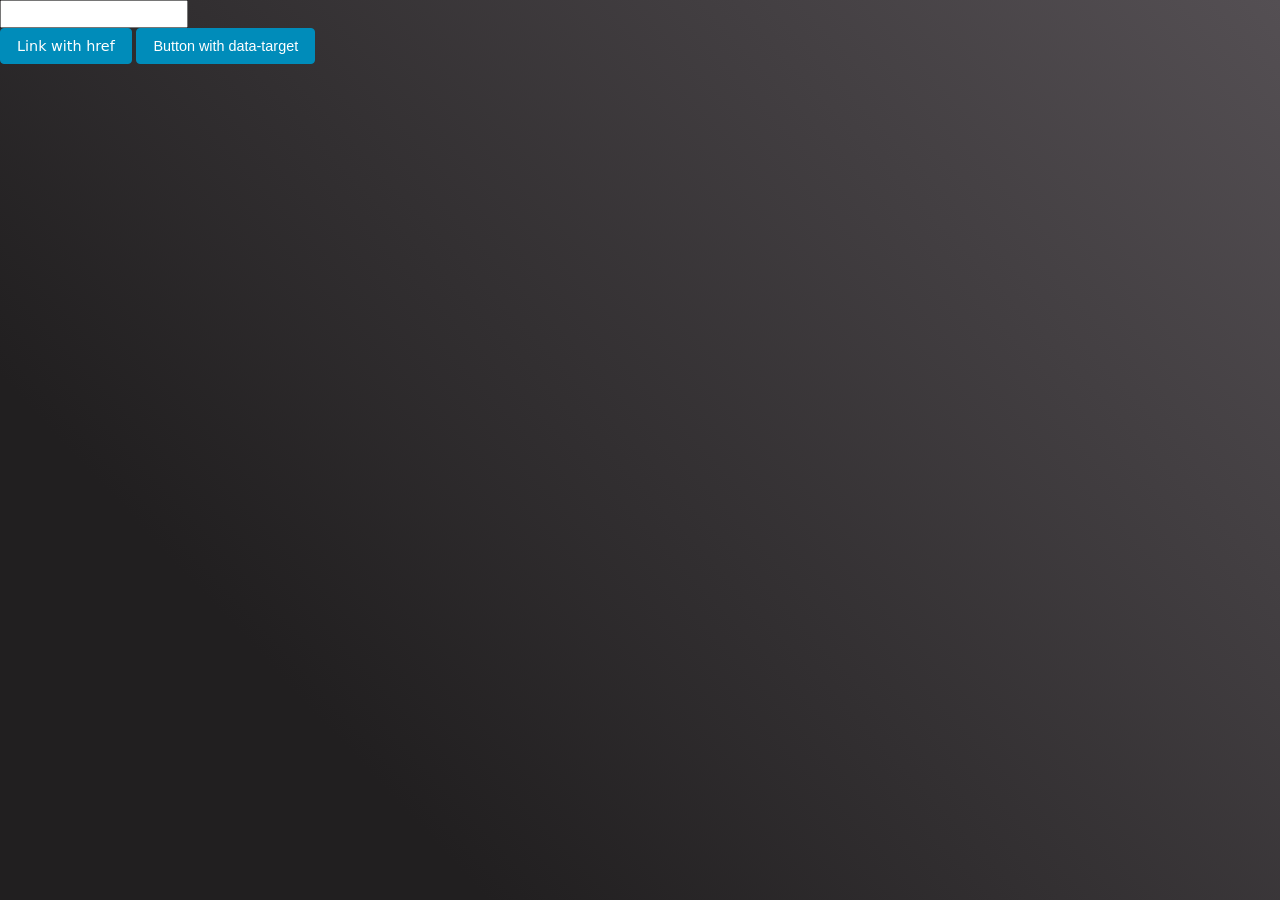
<file: test.html>
<html>
<head>
  <meta name="text:Extra Info Content" content="This is where you put extra info, if you have any. If you don't want this info block to show up, just delete everything in the Extra Info Content option and it'll disappear." />
<!-------------------------------->
<!--<link href="https://toyhou.se/css/main.css" rel="stylesheet"> <link href="https://toyhou.se/css/site_bootstrap.css" rel="stylesheet"> -->
 <link href="/styles/site_bootstrap.css" rel="stylesheet">
 <link href="/styles/main.css" rel="stylesheet">
 <script src="/bootstrap.js"></script>

<!---------------------------------->
<style>
/* set the sidebar width */
::-webkit-scrollbar { width: .75em;}

/* set the sidebar track color */
::-webkit-scrollbar-track { background: #ffffff00; }

/* set the sidebar button colors */
::-webkit-scrollbar-thumb {
background: #4C484B;
border: 1px solid #454144; }
/*--------------------------------------*/
body {
  background: #211f20;
  background: linear-gradient(47deg,rgba(33, 31, 32, 1) 23%, rgba(84, 79, 83, 1) 100%);
}
/*--------------------------------------*/
:root {
    --input-color: #b7b2a6;
    --input-background-color: #322f31;
    --input-border-radius: 0.25rem;
    --input-border-color: hsla(0, 0%, 100%, .15);
    --input-border-width: 1px;
    --color-primary: #3A3639;
    --color-secondary: #79eded;
    --color-info: #79eded;
    --color-success: #83d39a;
    --color-warning: #cc828a;
    --color-danger: #cc828a;
    --color-light: #F3F3EA;
    --color-dark: #474243;
    --color-background: #322f31;
    --text-color: #fcfbf6;
    --btn-color-primary: #3A3639;
    --btn-color-secondary: #3A3639;
    --btn-color-info: #3A3639;
    --btn-color-success: #3A3639;
    --btn-color-warning: #3A3639;
    --btn-color-danger: #3A3639

}
</style>
</head>

<body>
<!-------->


<input name="Test" value>


<!-------->


<p>
  <a class="btn btn-primary" data-toggle="collapse" href="#collapseExample" role="button" aria-expanded="false" aria-controls="collapseExample">
    Link with href
  </a>
  <button class="btn btn-primary" type="button" data-toggle="collapse" data-target="#collapseExample" aria-expanded="false" aria-controls="collapseExample">
    Button with data-target
  </button>
</p>
<div class="collapse" id="collapseExample">
  <div class="card card-body">
    Anim pariatur cliche reprehenderit, enim eiusmod high life accusamus terry richardson ad squid. Nihil anim keffiyeh helvetica, craft beer labore wes anderson cred nesciunt sapiente ea proident.
  </div>
</div>



</body>
</html>
</file>
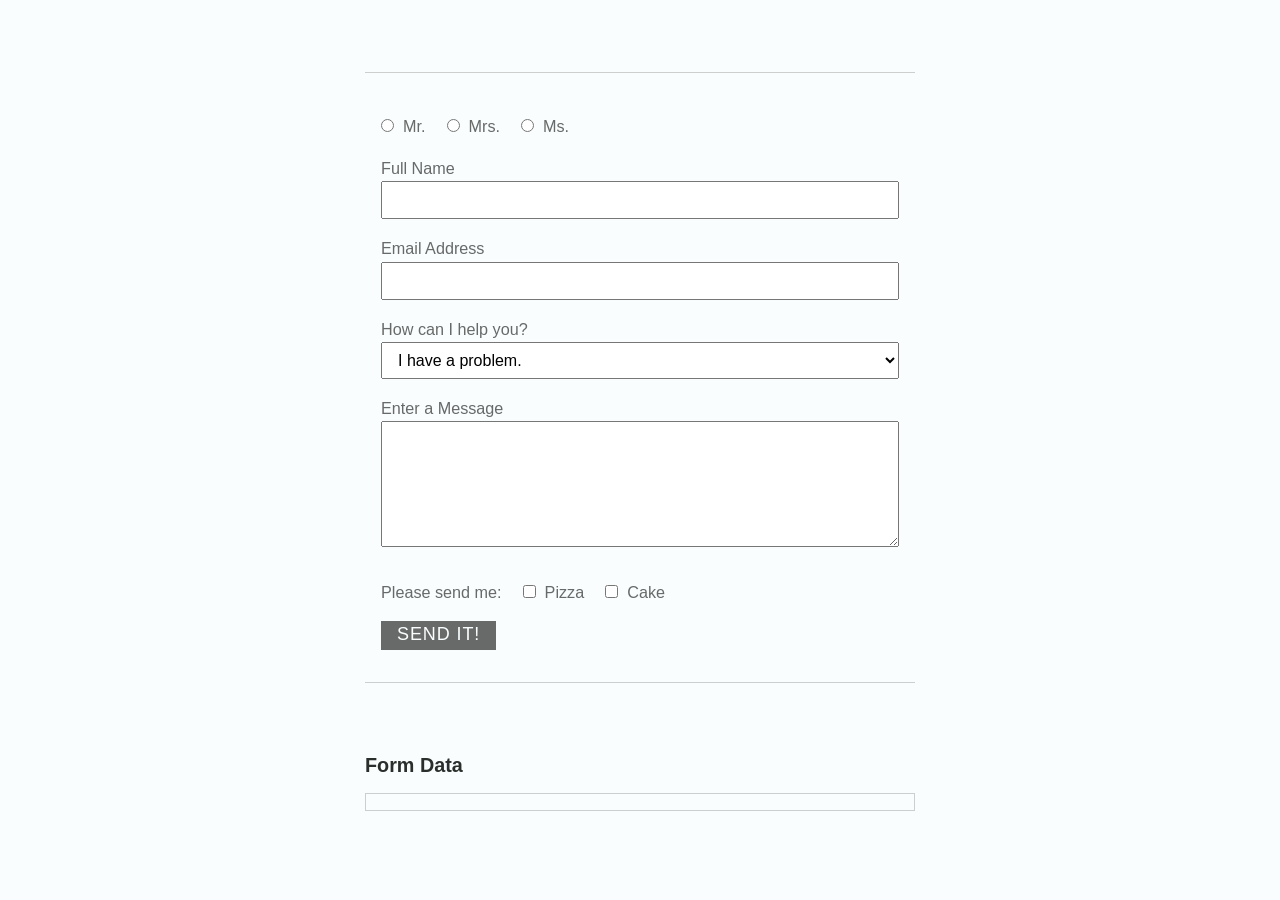
<file: test2.html>
<html>
<head>
    <style>
:root {
  --color-lightest: #f9fdfe;
  --color-gray-light: #cdcfcf;
  --color-gray-medium: #686a69;
  --color-gray-dark: #414643;
  --color-darkest: #2a2f2c;
}

*,
::before,
::after {
  margin: 0;
  box-sizing: border-box;
}

/* Heydon Pickering’s lobotomized owl. Details: https://bit.ly/1H7MXUD */
* + * {
  margin-top: 1rem;
}

/* Set up fonts, colors and all that jazz. */
body {
  background: var(--color-lightest);
  color: var(--color-gray-medium);
  font-family: -apple-system, BlinkMacSystemFont, "Segoe UI", Roboto, Helvetica,
    Arial, sans-serif, "Apple Color Emoji", "Segoe UI Emoji", "Segoe UI Symbol";
  font-size: 18px;
  line-height: 1.45;
}

/* Headings use a different font because they’re hipsters. */
h1,
h2 {
  color: var(--color-darkest);
  font-size: 110%;
  line-height: 1.1;
}

h1 {
  font-size: 125%;
}

/* Set up general layout rules for outer containers. */
.contact-form,
.results {
  width: 90vw;
  max-width: 550px;
  margin: 8vh auto;
}

p {
  margin-top: 0.5rem;
  font-size: 87.5%;
}

.results pre {
  margin-top: 1rem;
  padding: 0.5rem 1rem;
  background: $color-lightest;
  border: 1px solid var(--color-gray-light);
  overflow-x: scroll;
}

.contact-form form {
  position: relative;
  display: block;
  margin: 0;
  padding: 1rem 0 2rem;
  border-top: 1px solid var(--color-gray-light);
  border-bottom: 1px solid var(--color-gray-light);
  overflow: hidden;
}

.input-group {
  margin-top: 0.25rem;
  padding: 0.5rem 1rem;
}

.contact-form label {
  display: block;
  color: $color-gray-dark;
  font-family: Lato, sans-serif;
  font-size: 90%;
  line-height: 1.125;
}

.group-label {
  display: inline-block;
  margin-right: 1rem;
  font-size: 90%;
}

.contact-form label.inline {
  display: inline-block;
  margin-left: 0.25rem;
}

.contact-form input,
.contact-form select,
.contact-form textarea{
  display: block;
  margin-top: 0.25rem;
  padding: 0.5rem 0.75rem;
  border: 1px solid $color-gray-light;
  width: 100%;
  font-family: "Open Sans", sans-serif;
  font-size: 1rem;
  transition: 150ms border-color linear;
}

.contact-form input[type=checkbox],
.contact-form input[type=radio] {
  display: inline-block;
  width: auto;
}

.contact-form input[type=checkbox]:not(:first-of-type),
.contact-form input[type=radio]:not(:first-of-type) {
  margin-left: 1rem;
}

.contact-form input:focus,
.contact-form input:active {
  border-color: var(--color-gray-medium);
}

.contact-form button {
  display: block;
  margin: 0.5rem 1rem 0;
  padding: 0 1rem 0.125rem;
  background-color: var(--color-gray-medium);
  border: 0;
  color: var(--color-lightest);
  font-family: lato, sans-serif;
  font-size: 100%;
  letter-spacing: 0.05em;
  line-height: 1.5;
  text-transform: uppercase;
  transition: 150ms all linear;
}

.contact-form button:hover,
.contact-form button:active,
.contact-form button:focus {
  background: var(--color-darkest);
  cursor: pointer;
}
</style>
</head>
<body>

<section class="contact-form">
  <form>
    <div class="input-group">
      <input id="salutation-mr" name="salutation" type="radio" value="Mr."/>
      <label class="inline" for="salutation-mr">Mr.</label>
      
      <input id="salutation-mrs" name="salutation" type="radio" value="Mrs."/>
      <label class="inline" for="salutation-mrs">Mrs.</label>
      
      <input id="salutation-ms" name="salutation" type="radio" value="Ms."/>
      <label class="inline" for="salutation-ms">Ms.</label>
    </div>
    
    <div class="input-group">
      <label for="name">Full Name</label>
      <input id="name" name="name" type="text"/>
    </div>
    
    <div class="input-group">
      <label for="email">Email Address</label>
      <input id="email" name="email" type="email"/>
    </div>
    
    <div class="input-group">
      <label for="subject">How can I help you?</label>
      <select id="subject" name="subject">
        <option>I have a problem.</option>
        <option>I have a general question.</option>
      </select>
    </div>
    
    <div class="input-group">
      <label for="message">Enter a Message</label>
      <textarea id="message" name="message" rows="6" cols="65"></textarea>
    </div>
    
    <div class="input-group">
      <p class="group-label">Please send me:</p>
      <input id="snacks-pizza" name="snacks" type="checkbox" value="pizza"/>
      <label class="inline" for="snacks-pizza">Pizza</label>
      <input id="snacks-cake" name="snacks" type="checkbox" value="cake"/>
      <label class="inline" for="snacks-cake">Cake</label>
    </div>
    <input name="secret" type="hidden" value="1b3a9374-1a8e-434e-90ab-21aa7b9b80e7"/>
    <button type="submit">Send It!</button>
  </form>
</section>

<div class="results">
  <h2>Form Data</h2>
  <pre></pre>
</div>


<script>
function handleFormSubmit(event) {
  event.preventDefault();
  
  const data = new FormData(event.target);
  
  const formJSON = Object.fromEntries(data.entries());

  // for multi-selects, we need special handling
  formJSON.snacks = data.getAll('snacks');
  
  const results = document.querySelector('.results pre');
  results.innerText = JSON.stringify(formJSON, null, 2);
}

const form = document.querySelector('.contact-form');
form.addEventListener('submit', handleFormSubmit);
</script>

</div>


</body>
</html>
</file>
